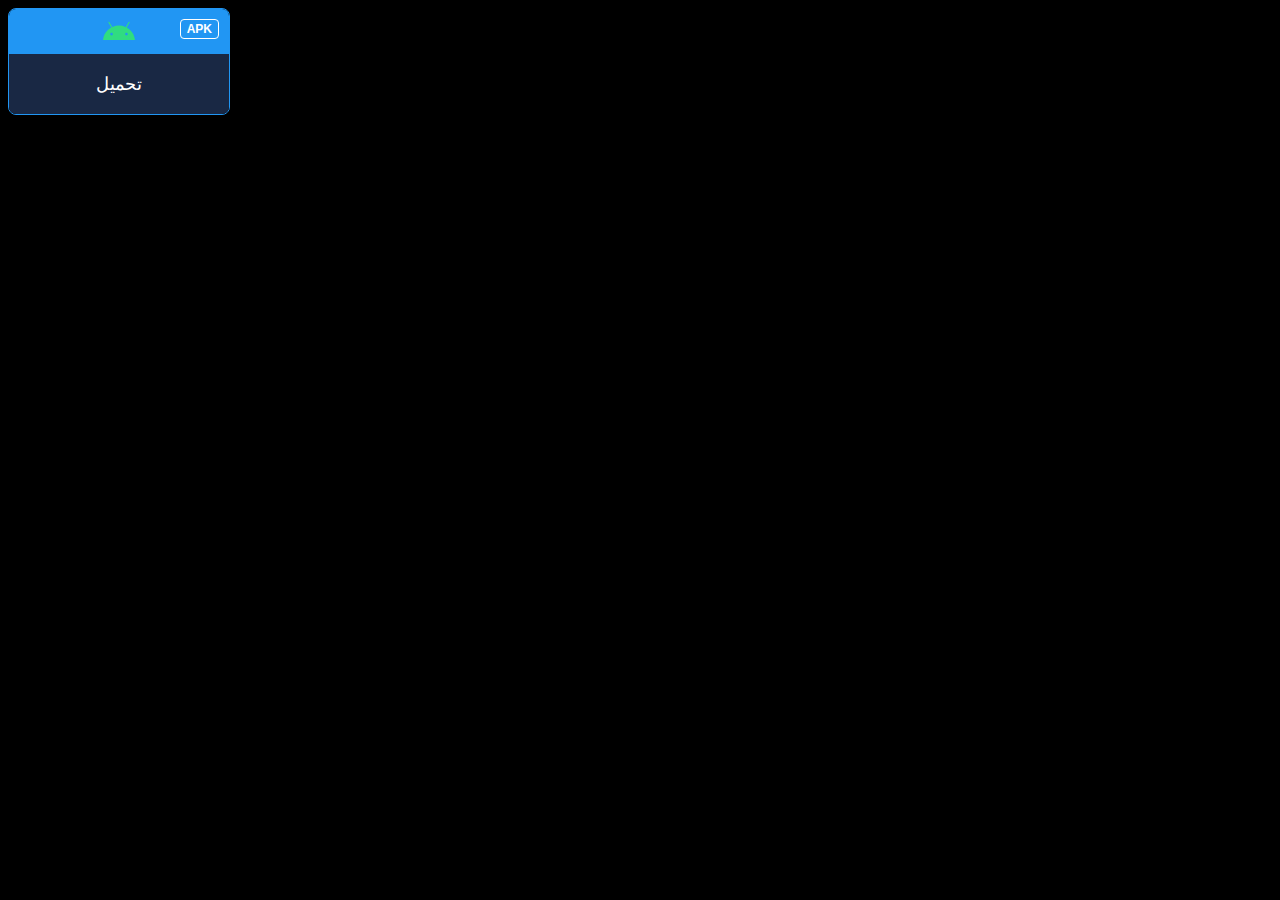
<file: g.html>
<!DOCTYPE html>
<html lang="ar">

<head>
  <meta charset="UTF-8">
  <!-- إعداد viewport لتناسب مختلف الأجهزة -->
  <meta name="viewport" content="width=device-width, initial-scale=1.0">
  <title>زر أندرويد مستجيب</title>
  <style>
    body {
      background: #000000;
    }
    
    /* تعريف متغيرات CSS لتسهيل التعديل */
    :root {
      --button-width: 220px;
      --button-radius: 8px;
      --shadow: 0 4px 8px rgba(0, 0, 0, 0.2);
      --top-bg: #2196f3;
      --bottom-bg: #192844;
      --icon-size: 32px;
      --badge-font-size: 12px;
      --badge-padding: 2px 6px;
      --badge-border-radius: 4px;
      --top-height: 45px;
      --bottom-font-size: 16px;
      --bottom-padding: 0px 0;
    }
    
    
    
    /* الحاوية العامة للزر */
    .android-button {
      width: var(--button-width);
      max-width: 100%;
      border-radius: var(--button-radius);
      overflow: hidden;
      font-family: sans-serif;
      box-shadow: var(--shadow);
      cursor: pointer;
      display: inline-block;
      margin: auto;
      border: 1.5px solid var(--top-bg);
    }
    
    /* الشريط العلوي */
    .android-button-top {
      background-color: var(--top-bg);
      height: var(--top-height);
      position: relative;
      display: flex;
      justify-content: center;
      align-items: center;
    }
    
    /* أيقونة أندرويد */
    .android-icon {
      width: var(--icon-size);
      height: var(--icon-size);
    }
    
    /* الشارة الصغيرة لـ APK */
    .apk-badge {
      position: absolute;
      right: 10px;
      top: 10px;
      background-color: transparent;
      color: #ffffff;
      border: 1px solid #ffffff;
      border-radius: var(--badge-border-radius);
      padding: var(--badge-padding);
      font-size: var(--badge-font-size);
      font-weight: bold;
    }
    
    /* الشريط السفلي */
    .android-button-bottom {
      background-color: var(--bottom-bg);
      color: #ffffff;
      text-align: center;
      font-size: 1.1rem;
      height: 60px;
      display: flex;
      justify-content: center;
      align-items: center;
    }
    
    /* استجابة التصميم لشاشات صغيرة */

  </style>
</head>

<body>
  
  <div class="android-button">
    <div class="android-button-top">
      <img class="android-icon" src="/assets/images/icons8-android.svg" alt="أيقونة أندرويد">
      
      <!-- الشارة -->
      <div class="apk-badge">APK</div>
    </div>
    <div class="android-button-bottom">
      تحميل
    </div>
  </div>
  
</body>

</html>
</file>
